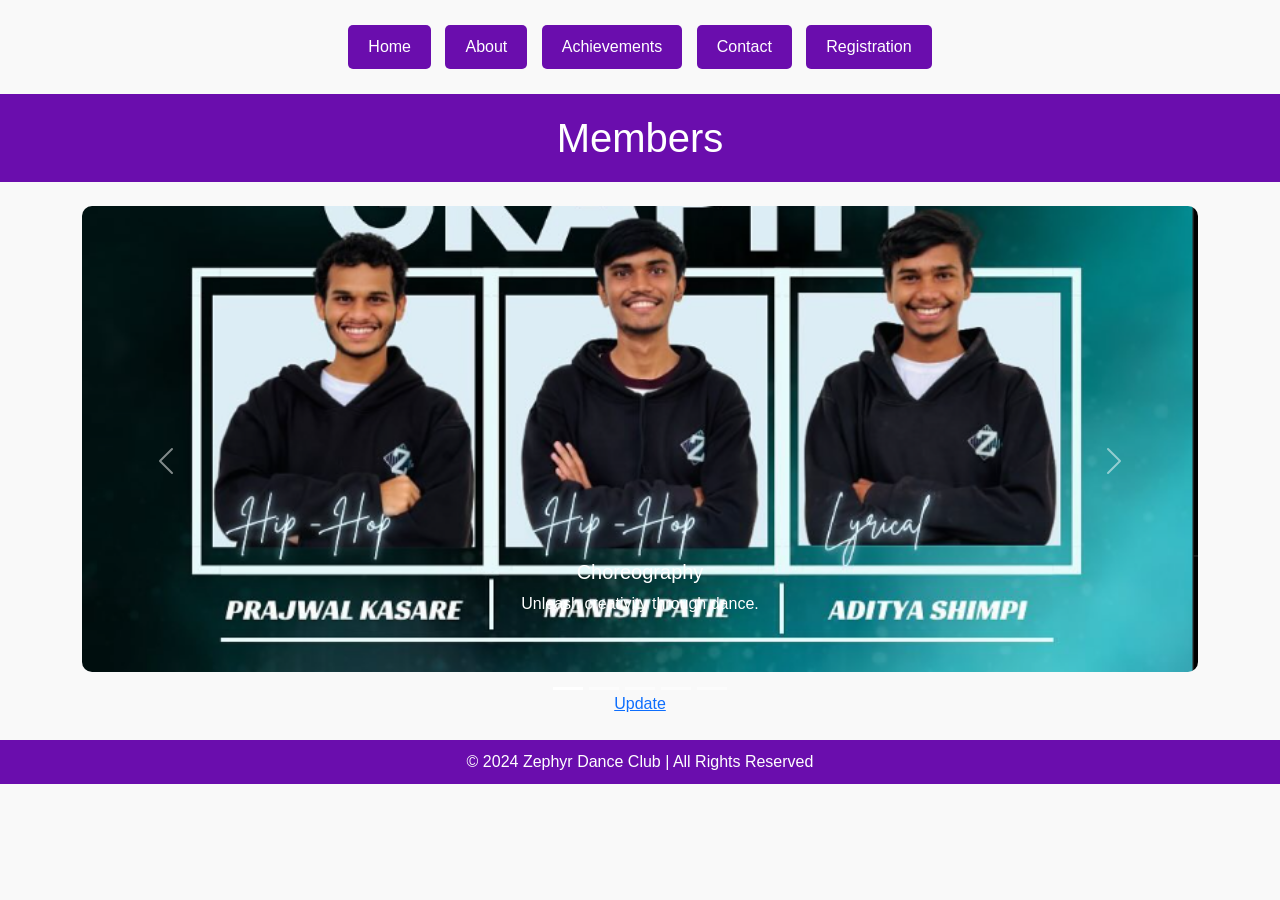
<file: About CSS.html>
<!DOCTYPE html>
<html lang="en">
<head>
    <meta charset="UTF-8">
    <meta name="viewport" content="width=device-width, initial-scale=1.0">
    <title>About Zephyr</title>
    <!-- Bootstrap CSS -->
    <link href="https://cdn.jsdelivr.net/npm/bootstrap@5.3.0-alpha3/dist/css/bootstrap.min.css" rel="stylesheet">
    <style>
        body {
            font-family: Arial, sans-serif;
            margin: 0;
            padding: 0;
            background-color: #f9f9f9;
            color: #333;
        }

        header {
            background-color: #6a0dad;
            color: white;
            padding: 20px;
            text-align: center;
        }

        header h1 {
            margin: 0;
            font-size: 2.5em;
        }

        .carousel img {
            border-radius: 10px;
            max-height: 900px;
            object-fit: cover;
        }

        footer {
            background-color: #6a0dad;
            color: white;
            text-align: center;
            padding: 10px;
            margin-top: 20px;
        }
         /* Navigation Buttons */
         nav {
            margin: 20px auto;
            text-align: center;
        }

        nav button {
            background-color: #6a0dad;
            color: white;
            border: none;
            padding: 10px 20px;
            font-size: 1em;
            margin: 5px;
            cursor: pointer;
            border-radius: 5px;
            transition: background-color 0.3s ease;
        }

        nav button a {
            color: white;
            text-decoration: none;
        }

        nav button:hover {
            background-color: #5a009d;
        }
    </style>
</head>
<body>
    <nav>
        <div class="a">
            <button><a href="Zephyr CSS.html">Home</a></button> 
            <button><a href="About CSS.html">About</a></button> 
            <button><a href="Achievements CSS.html">Achievements</a></button>
            <button><a href="Contact CSS.html">Contact</a></button>
            <button><a href="Registration Jq.html">Registration </a></button>
        </div>
    </nav>

    <header>
        <h1>Members</h1>
    </header>
    <div class="container my-4">
        <!-- Carousel -->
        <div id="zephyrCarousel" class="carousel slide" data-bs-ride="carousel">
            <div class="carousel-indicators">
                <button type="button" data-bs-target="#zephyrCarousel" data-bs-slide-to="0" class="active" aria-current="true" aria-label="Slide 1"></button>
                <button type="button" data-bs-target="#zephyrCarousel" data-bs-slide-to="1" aria-label="Slide 2"></button>
                <button type="button" data-bs-target="#zephyrCarousel" data-bs-slide-to="2" aria-label="Slide 3"></button>
                <button type="button" data-bs-target="#zephyrCarousel" data-bs-slide-to="3" aria-label="Slide 4"></button>
                <button type="button" data-bs-target="#zephyrCarousel" data-bs-slide-to="4" aria-label="Slide 5"></button>
            </div>
            <div class="carousel-inner">
                <div class="carousel-item active">
                    <img src="images/choreography.png" class="d-block w-100 h-200" alt="Choreography">
                    <div class="carousel-caption d-none d-md-block">
                        <h5>Choreography</h5>
                        <p>Unleash creativity through dance.</p>
                    </div>
                </div>
                <div class="carousel-item">
                    <img src="images/choreography2.png" class="d-block w-100 h-200" alt="Choreography">
                    <div class="carousel-caption d-none d-md-block">
                        <h5>Choreography</h5>
                        <p>Unleash creativity through dance.</p>
                    </div>
                </div>
                <div class="carousel-item">
                    <img src="images/coordination.png" class="d-block w-100 h-200" alt="Coordination">
                    <div class="carousel-caption d-none d-md-block">
                        <h5>Coordination</h5>
                        <p>Teamwork makes the dream work.</p>
                    </div>
                </div>
                <div class="carousel-item">
                    <img src="images/finance.png" class="d-block w-100 h-200" alt="Finance">
                    <div class="carousel-caption d-none d-md-block">
                        <h5>Finance</h5>
                        <p>Managing resources for growth.</p>
                    </div>
                </div>
                <div class="carousel-item">
                    <img src="images/college events.png" class="d-block w-100 h-200" alt="College Events">
                    <div class="carousel-caption d-none d-md-block">
                        <h5>College Events</h5>
                        <p>Showcasing talent across VIT.</p>
                    </div>
                </div>
                <div class="carousel-item">
                    <img src="images/social media.png" class="d-block w-100 h-200" alt="Social Media">
                    <div class="carousel-caption d-none d-md-block">
                        <h5>Social Media</h5>
                        <p>Connecting with the world.</p>
                    </div>
                </div>
            </div>
            <button class="carousel-control-prev" type="button" data-bs-target="#zephyrCarousel" data-bs-slide="prev">
                <span class="carousel-control-prev-icon" aria-hidden="true"></span>
                <span class="visually-hidden">Previous</span>
            </button>
            <button class="carousel-control-next" type="button" data-bs-target="#zephyrCarousel" data-bs-slide="next">
                <span class="carousel-control-next-icon" aria-hidden="true"></span>
                <span class="visually-hidden">Next</span>
            </button>

           <nav>
            <div class="a">
             <a href="update.html">Update</a>
            </div>
           </nav>
        </div>
    </div>
    <footer>
        &copy; 2024 Zephyr Dance Club | All Rights Reserved
    </footer>
</body>
</html>
</file>
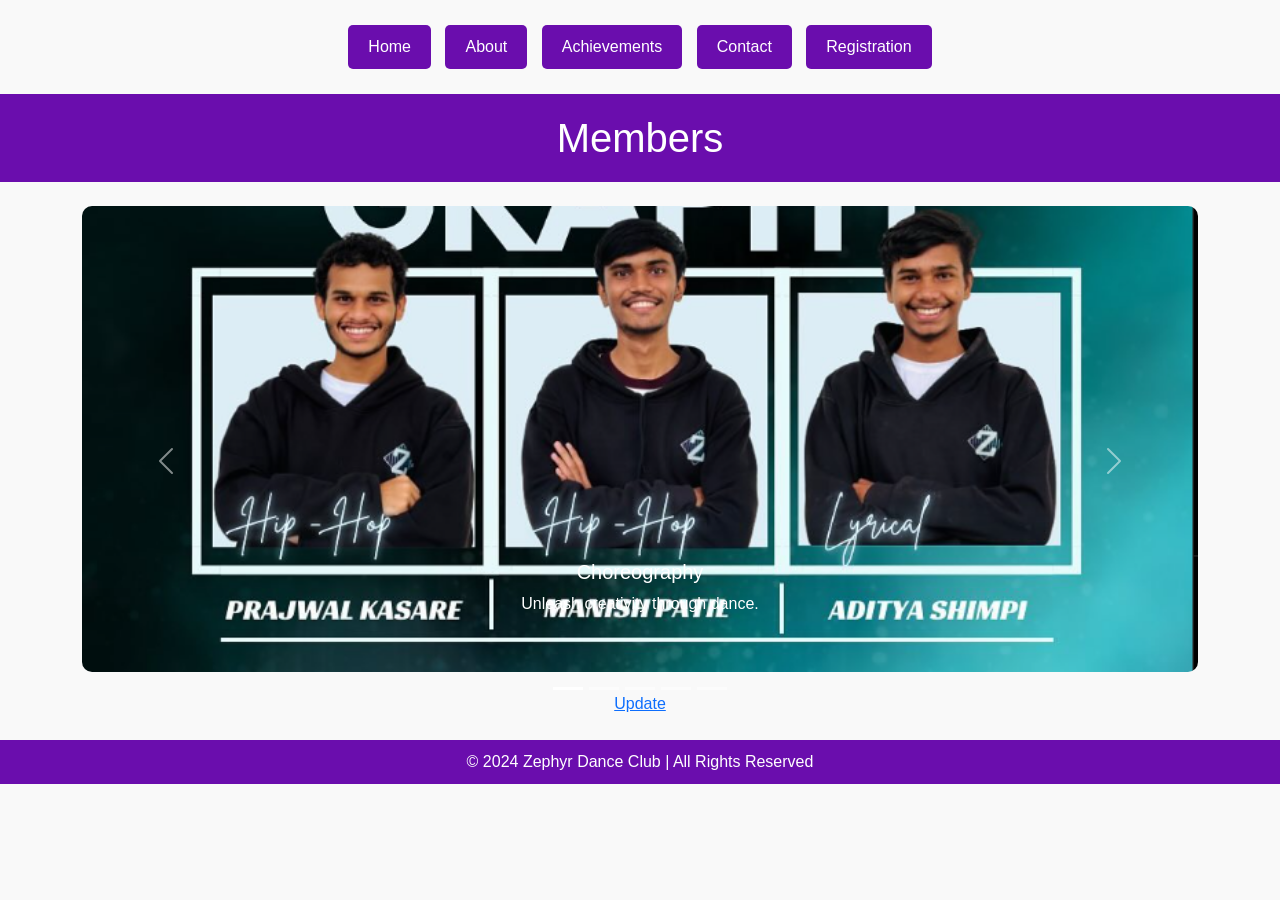
<file: about.html>
<!DOCTYPE html>
<html lang="en">
<head>
    <meta charset="UTF-8">
    <meta name="viewport" content="width=device-width, initial-scale=1.0">
    <title>About Zephyr</title>
    <!-- Bootstrap CSS -->
    <link href="https://cdn.jsdelivr.net/npm/bootstrap@5.3.0-alpha3/dist/css/bootstrap.min.css" rel="stylesheet">
    <style>
        body {
            font-family: Arial, sans-serif;
            margin: 0;
            padding: 0;
            background-color: #f9f9f9;
            color: #333;
        }

        header {
            background-color: #6a0dad;
            color: white;
            padding: 20px;
            text-align: center;
        }

        header h1 {
            margin: 0;
            font-size: 2.5em;
        }

        .carousel img {
            border-radius: 10px;
            max-height: 900px;
            object-fit: cover;
        }

        footer {
            background-color: #6a0dad;
            color: white;
            text-align: center;
            padding: 10px;
            margin-top: 20px;
        }
         /* Navigation Buttons */
         nav {
            margin: 20px auto;
            text-align: center;
        }

        nav button {
            background-color: #6a0dad;
            color: white;
            border: none;
            padding: 10px 20px;
            font-size: 1em;
            margin: 5px;
            cursor: pointer;
            border-radius: 5px;
            transition: background-color 0.3s ease;
        }

        nav button a {
            color: white;
            text-decoration: none;
        }

        nav button:hover {
            background-color: #5a009d;
        }
    </style>
</head>
<body>
    <nav>
        <div class="a">
            <button><a href="index.html">Home</a></button> 
            <button><a href="about.html">About</a></button> 
            <button><a href="achievements.html">Achievements</a></button>
            <button><a href="contact.html">Contact</a></button>
            <button><a href="registration.html">Registration </a></button>
        </div>
    </nav>

    <header>
        <h1>Members</h1>
    </header>
    <div class="container my-4">
        <!-- Carousel -->
        <div id="zephyrCarousel" class="carousel slide" data-bs-ride="carousel">
            <div class="carousel-indicators">
                <button type="button" data-bs-target="#zephyrCarousel" data-bs-slide-to="0" class="active" aria-current="true" aria-label="Slide 1"></button>
                <button type="button" data-bs-target="#zephyrCarousel" data-bs-slide-to="1" aria-label="Slide 2"></button>
                <button type="button" data-bs-target="#zephyrCarousel" data-bs-slide-to="2" aria-label="Slide 3"></button>
                <button type="button" data-bs-target="#zephyrCarousel" data-bs-slide-to="3" aria-label="Slide 4"></button>
                <button type="button" data-bs-target="#zephyrCarousel" data-bs-slide-to="4" aria-label="Slide 5"></button>
            </div>
            <div class="carousel-inner">
                <div class="carousel-item active">
                    <img src="images/choreography.png" class="d-block w-100 h-200" alt="Choreography">
                    <div class="carousel-caption d-none d-md-block">
                        <h5>Choreography</h5>
                        <p>Unleash creativity through dance.</p>
                    </div>
                </div>
                <div class="carousel-item">
                    <img src="images/choreography2.png" class="d-block w-100 h-200" alt="Choreography">
                    <div class="carousel-caption d-none d-md-block">
                        <h5>Choreography</h5>
                        <p>Unleash creativity through dance.</p>
                    </div>
                </div>
                <div class="carousel-item">
                    <img src="images/coordination.png" class="d-block w-100 h-200" alt="Coordination">
                    <div class="carousel-caption d-none d-md-block">
                        <h5>Coordination</h5>
                        <p>Teamwork makes the dream work.</p>
                    </div>
                </div>
                <div class="carousel-item">
                    <img src="images/finance.png" class="d-block w-100 h-200" alt="Finance">
                    <div class="carousel-caption d-none d-md-block">
                        <h5>Finance</h5>
                        <p>Managing resources for growth.</p>
                    </div>
                </div>
                <div class="carousel-item">
                    <img src="images/college events.png" class="d-block w-100 h-200" alt="College Events">
                    <div class="carousel-caption d-none d-md-block">
                        <h5>College Events</h5>
                        <p>Showcasing talent across VIT.</p>
                    </div>
                </div>
                <div class="carousel-item">
                    <img src="images/social media.png" class="d-block w-100 h-200" alt="Social Media">
                    <div class="carousel-caption d-none d-md-block">
                        <h5>Social Media</h5>
                        <p>Connecting with the world.</p>
                    </div>
                </div>
            </div>
            <button class="carousel-control-prev" type="button" data-bs-target="#zephyrCarousel" data-bs-slide="prev">
                <span class="carousel-control-prev-icon" aria-hidden="true"></span>
                <span class="visually-hidden">Previous</span>
            </button>
            <button class="carousel-control-next" type="button" data-bs-target="#zephyrCarousel" data-bs-slide="next">
                <span class="carousel-control-next-icon" aria-hidden="true"></span>
                <span class="visually-hidden">Next</span>
            </button>

           <nav>
            <div class="a">
             <a href="update.html">Update</a>
            </div>
           </nav>
        </div>
    </div>
    <footer>
        &copy; 2024 Zephyr Dance Club | All Rights Reserved
    </footer>
</body>
</html>
</file>
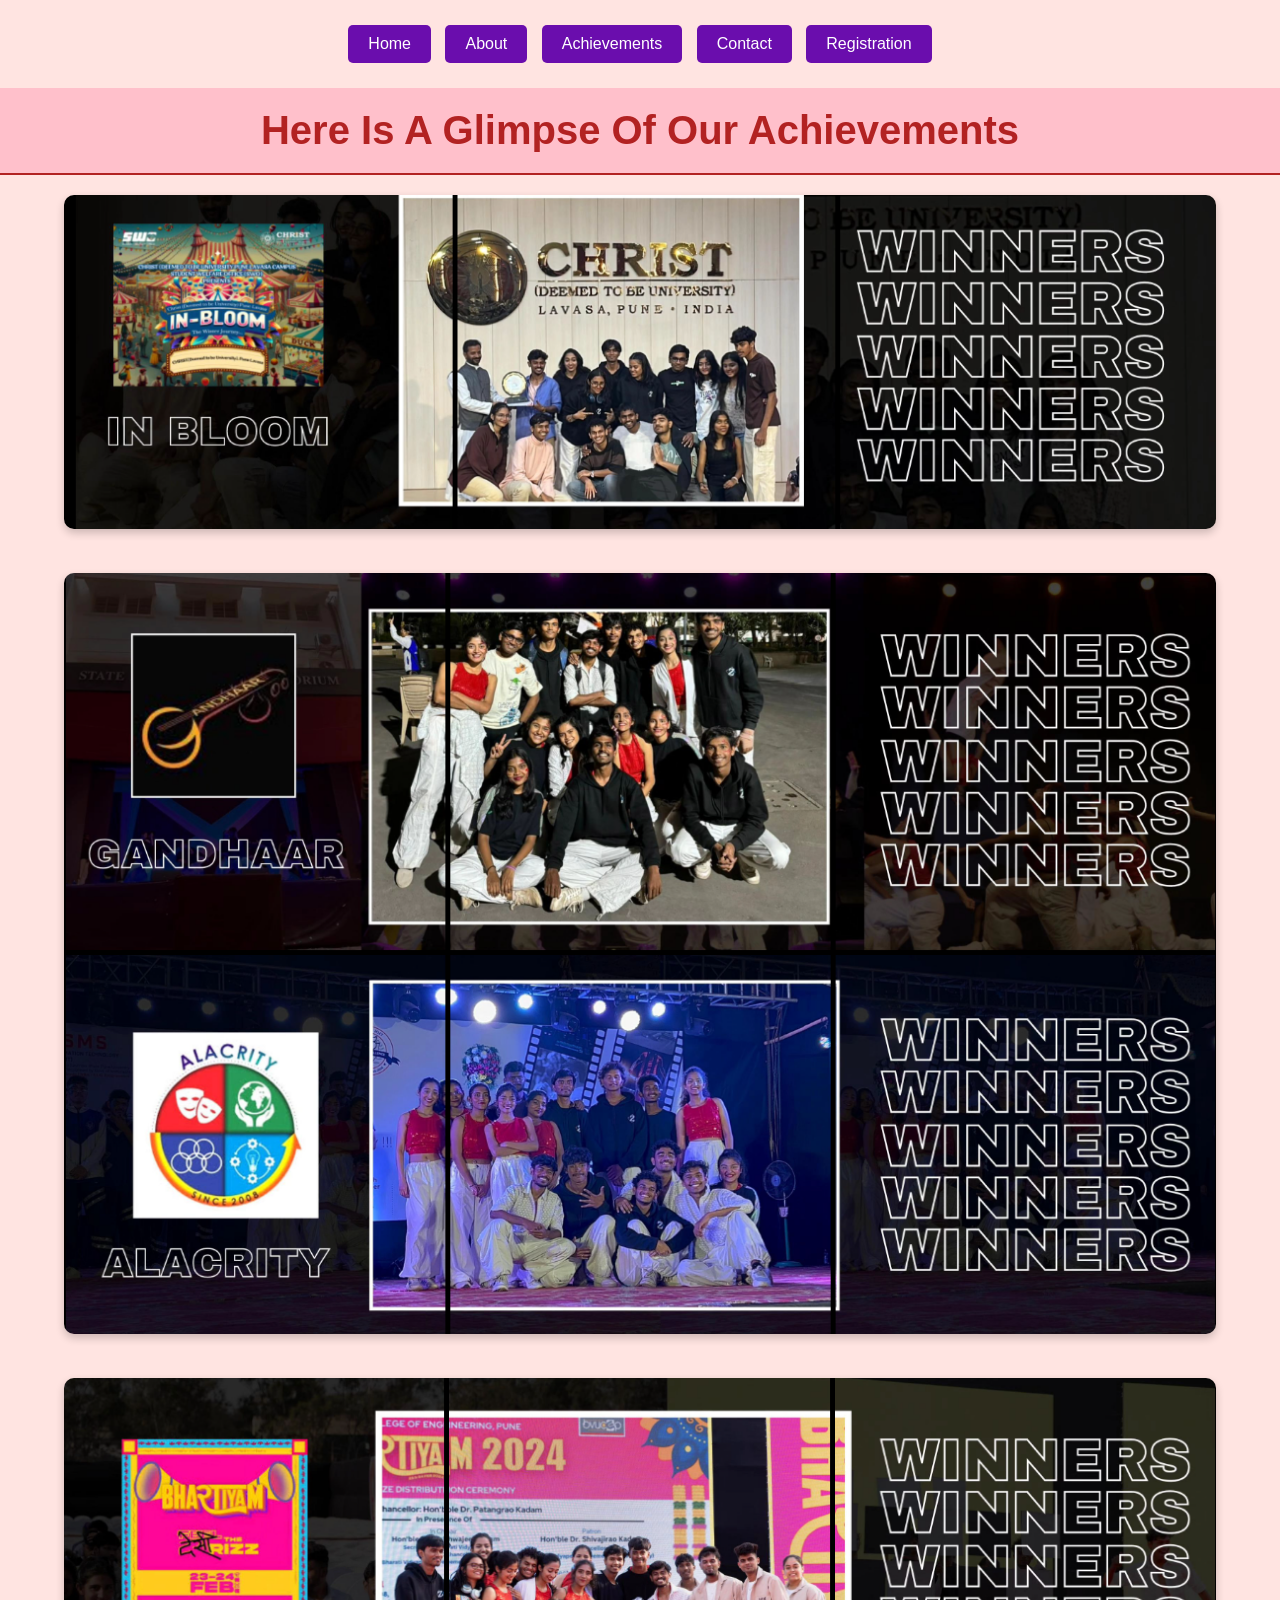
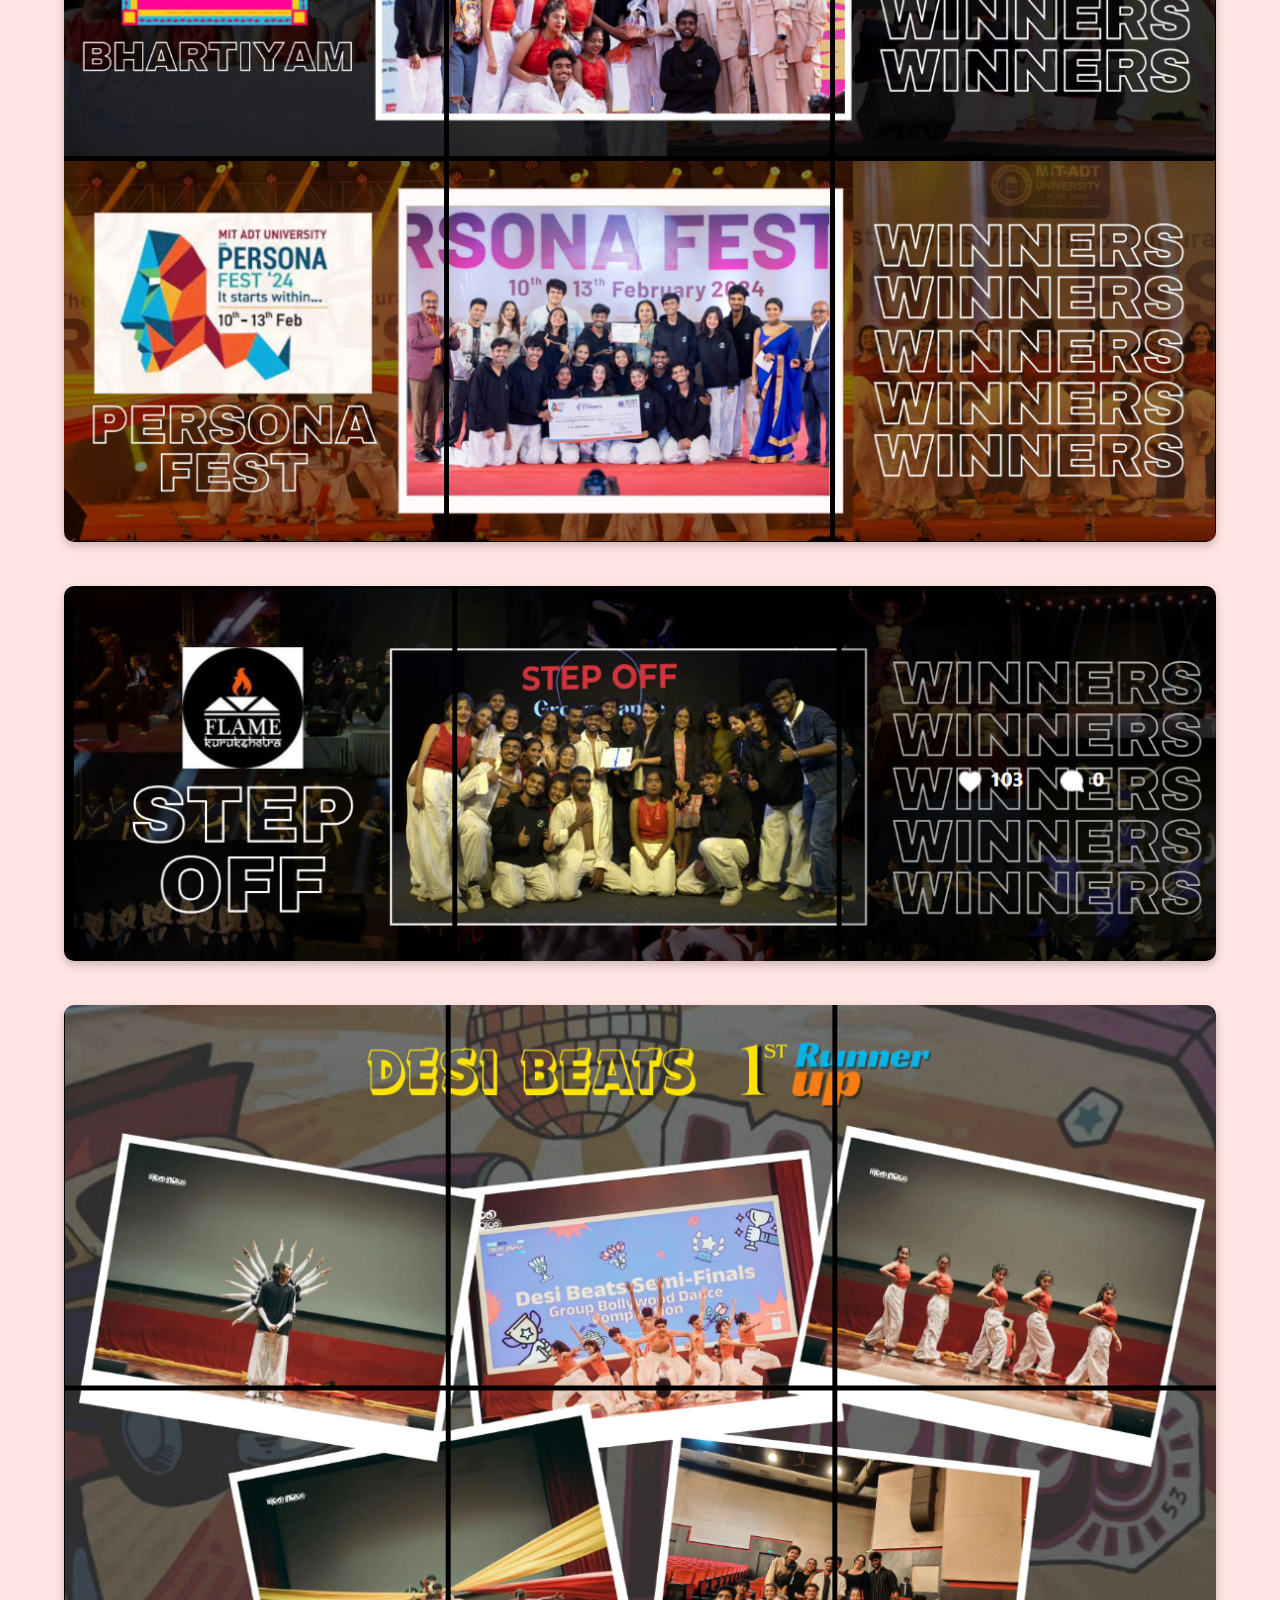
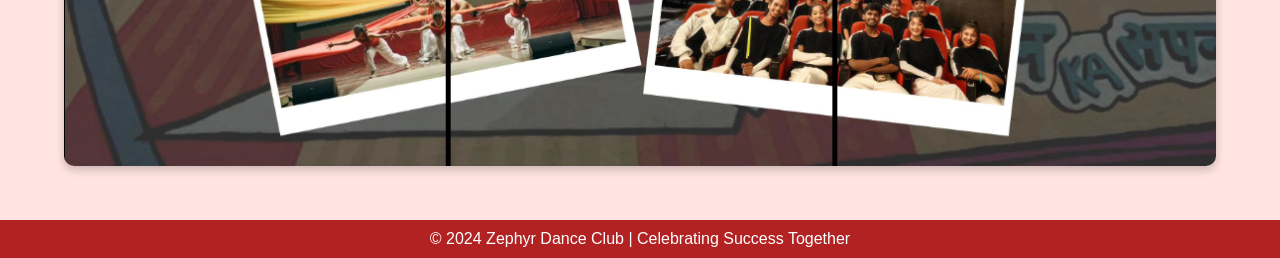
<file: Achievements CSS.html>
<!DOCTYPE html>
<html lang="en">
<head>
    <meta charset="UTF-8">
    <meta name="viewport" content="width=device-width, initial-scale=1.0">
    <title>Achievements</title>
    <style>
        /* General Styles */
        body {
            font-family: Arial, sans-serif;
            margin: 0;
            padding: 0;
            background-color: #ffe4e1; 
            color: #333; 
            text-align: center;
        }

        /* Header Styles */
        h1 {
            font-size: 2.5em;
            color: #b22222; 
            background-color: #ffc0cb; 
            padding: 20px;
            margin: 0;
            border-bottom: 2px solid #b22222;
        }

        /* Image Styling */
        img {
            margin: 20px;
            max-width: 90%; 
            height: auto; 
            border-radius: 10px;
            box-shadow: 0px 4px 8px rgba(0, 0, 0, 0.2);
            transition: transform 0.3s ease, box-shadow 0.3s ease;
        }

        img:hover {
            transform: scale(1.05); /* Slight zoom on hover */
            box-shadow: 0px 8px 16px rgba(0, 0, 0, 0.3);
        }

        /* Footer Styles */
        footer {
            margin-top: 30px;
            padding: 10px;
            background-color: #b22222; 
            color: white;
            font-size: 1em;
        }
         /* Navigation Buttons */
         nav {
            margin: 20px auto;
            text-align: center;
        }

        nav button {
            background-color: #6a0dad;
            color: white;
            border: none;
            padding: 10px 20px;
            font-size: 1em;
            margin: 5px;
            cursor: pointer;
            border-radius: 5px;
            transition: background-color 0.3s ease;
        }

        nav button a {
            color: white;
            text-decoration: none;
        }

        nav button:hover {
            background-color: #5a009d;
        }
    </style>
</head>
<body>
    <nav>
        <div class="a">
            <button><a href="Zephyr CSS.html">Home</a></button> 
            <button><a href="About CSS.html">About</a></button> 
            <button><a href="Achievements CSS.html">Achievements</a></button>
            <button><a href="Contact CSS.html">Contact</a></button>
            <button><a href="Registration Jq.html">Registration </a></button>
        </div>
    </nav>

    <h1>Here Is A Glimpse Of Our Achievements</h1>
    <div class="images">
        <img src="images/a1.png" alt="Achievement 1">
        <img src="images/a2.png" alt="Achievement 2">
        <img src="images/a3.png" alt="Achievement 3">
        <img src="images/a4.png" alt="Achievement 4">
        <img src="images/a5.png" alt="Achievement 5">
    </div>
    <footer>
        &copy; 2024 Zephyr Dance Club | Celebrating Success Together
    </footer>
</body>
</html>
</file>
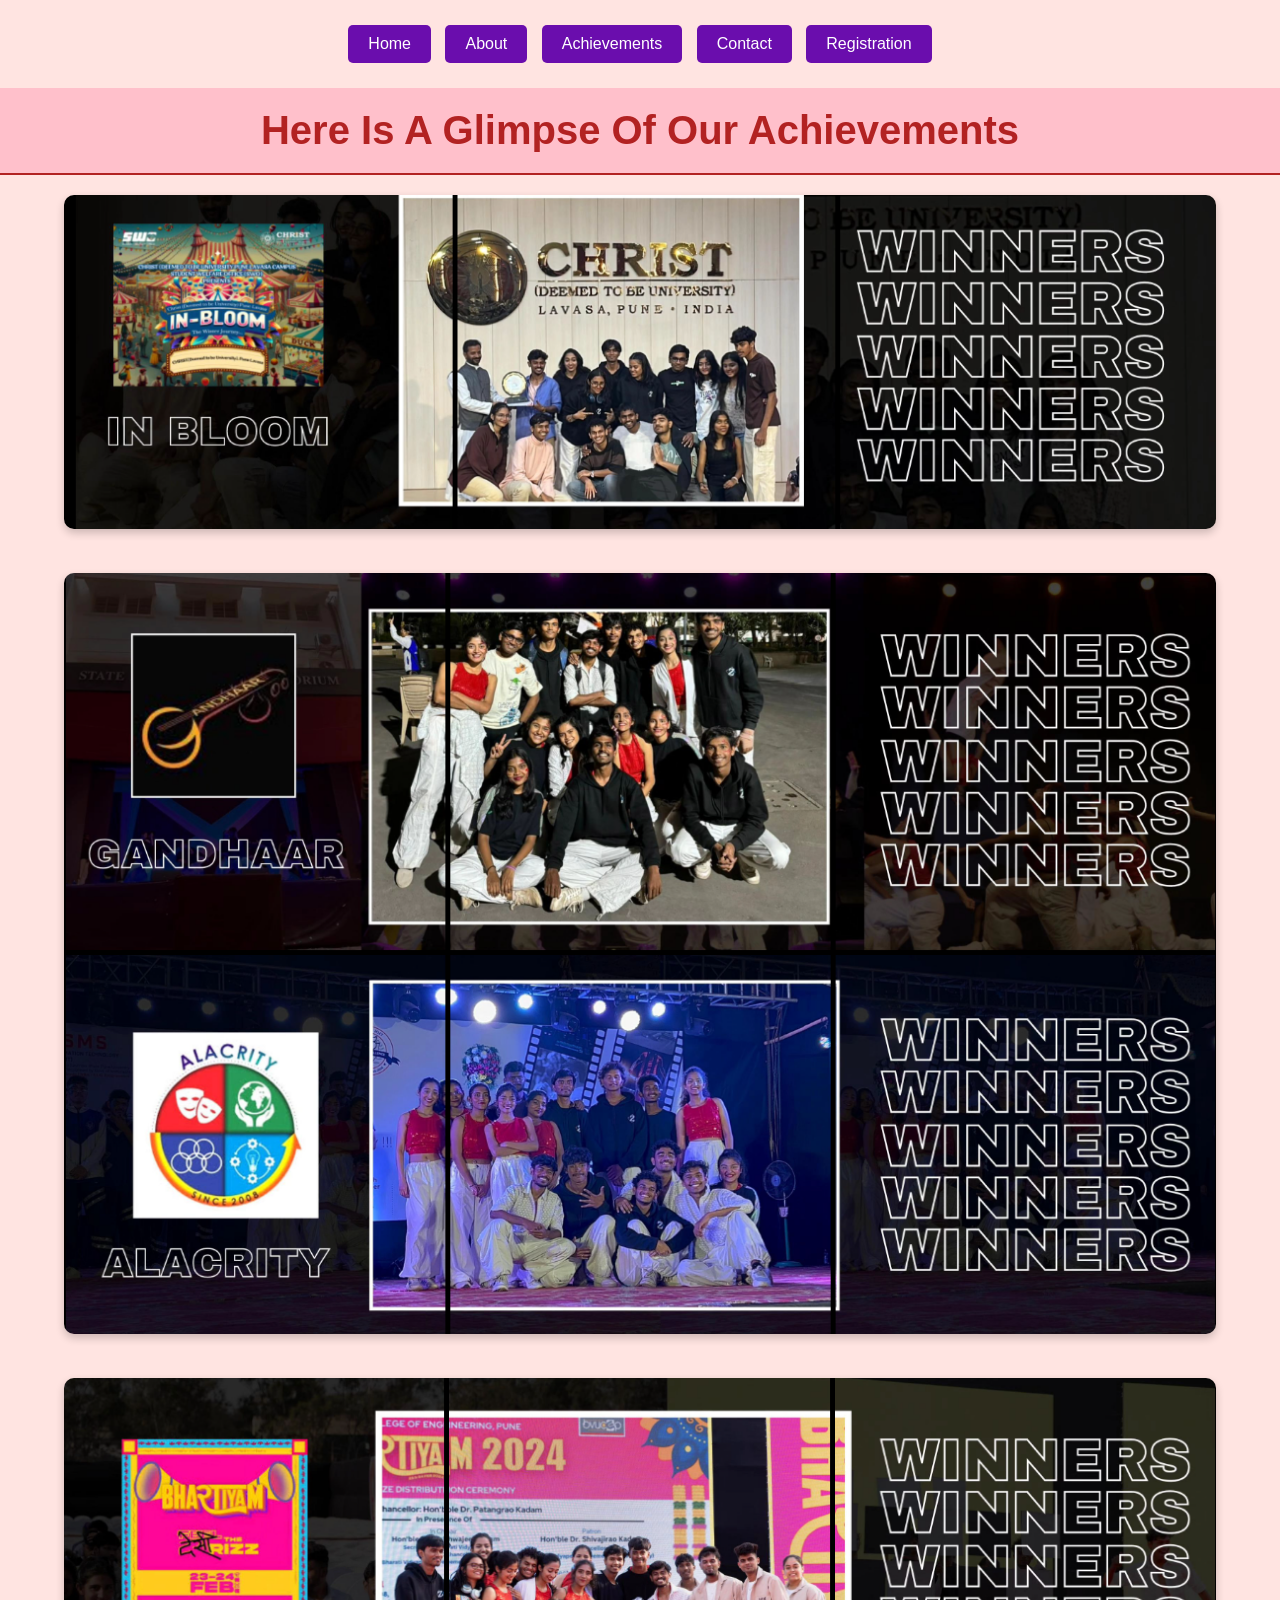
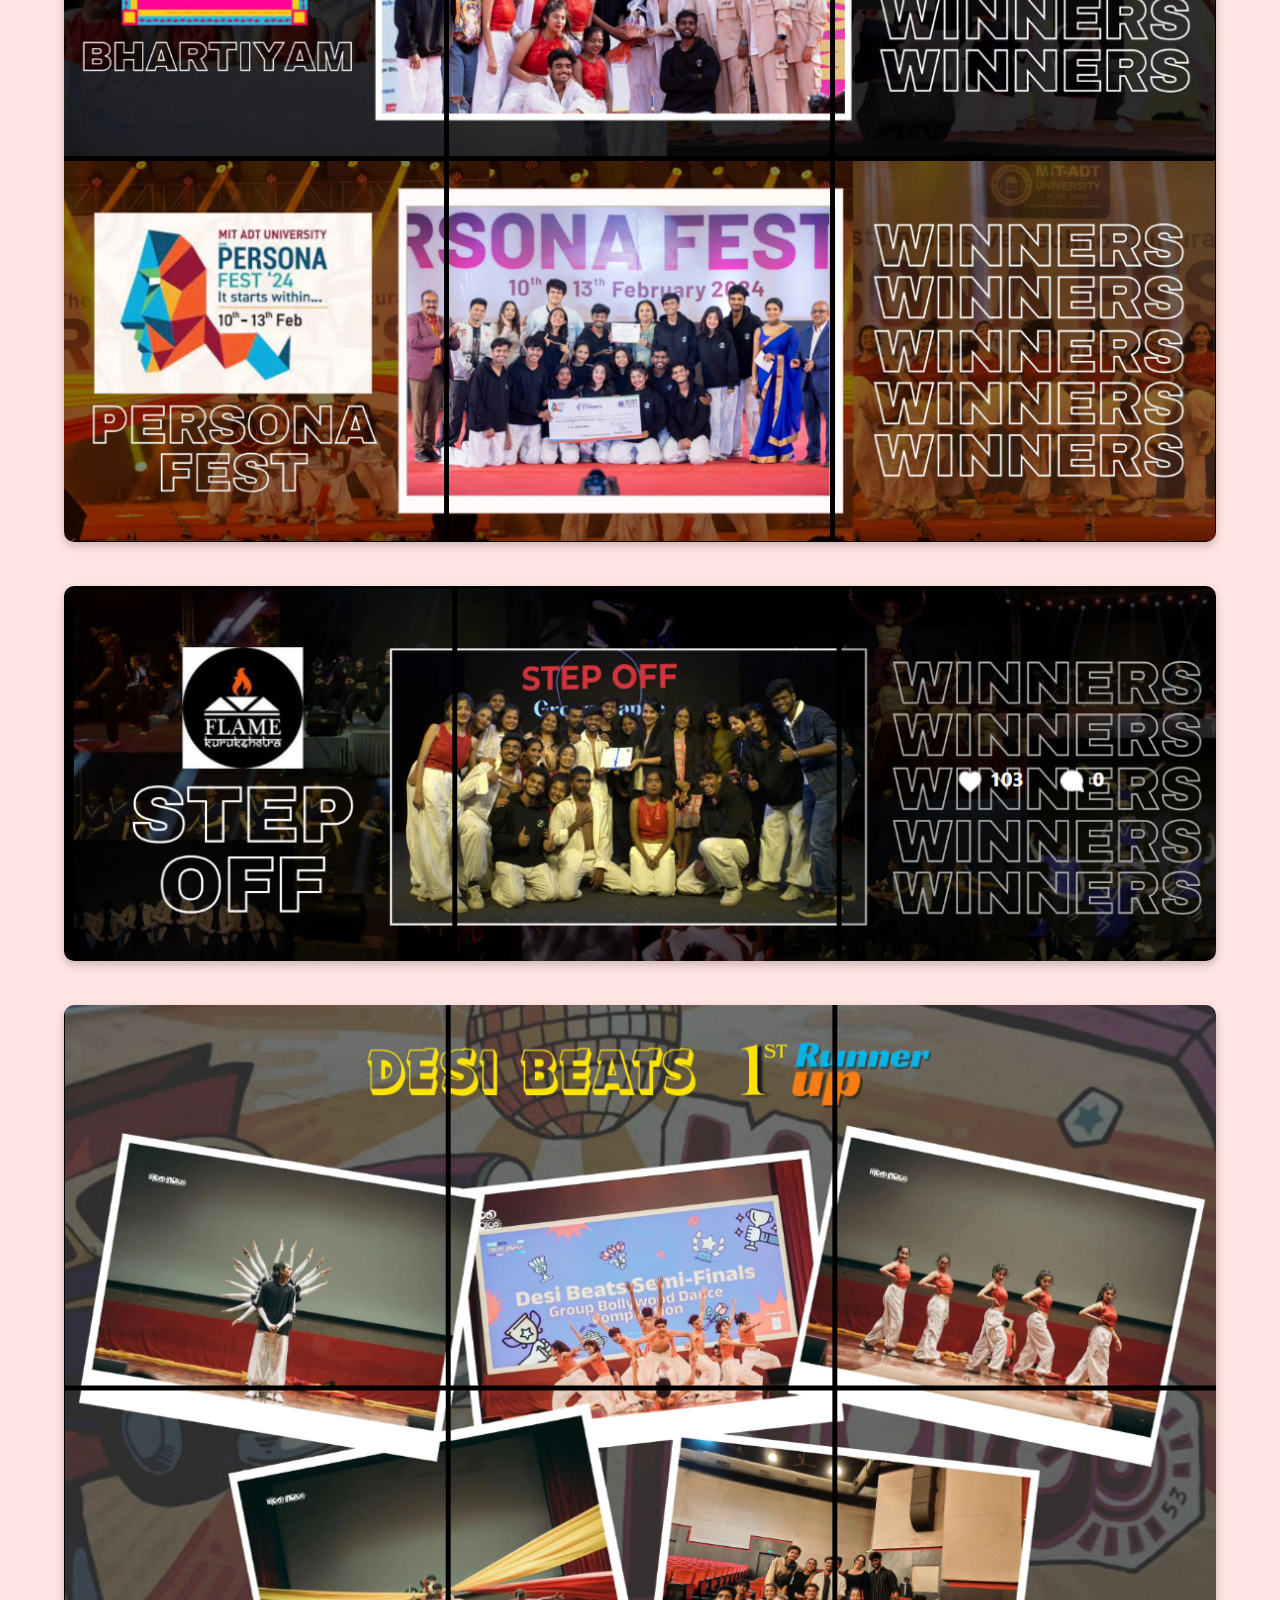
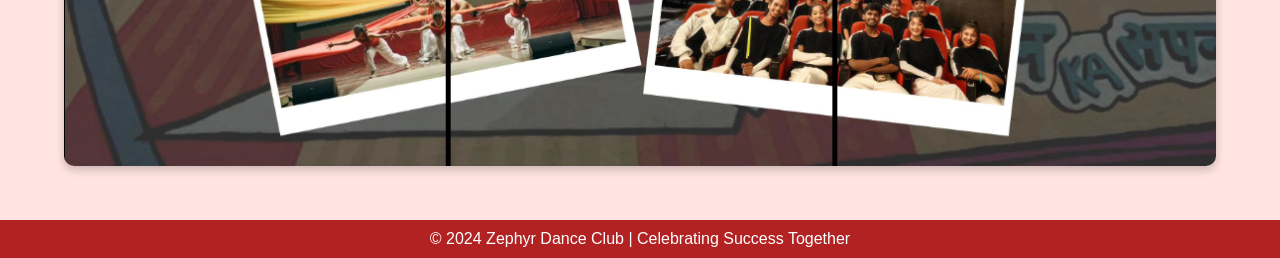
<file: achievements.html>
<!DOCTYPE html>
<html lang="en">
<head>
    <meta charset="UTF-8">
    <meta name="viewport" content="width=device-width, initial-scale=1.0">
    <title>Achievements</title>
    <style>
        /* General Styles */
        body {
            font-family: Arial, sans-serif;
            margin: 0;
            padding: 0;
            background-color: #ffe4e1; 
            color: #333; 
            text-align: center;
        }

        /* Header Styles */
        h1 {
            font-size: 2.5em;
            color: #b22222; 
            background-color: #ffc0cb; 
            padding: 20px;
            margin: 0;
            border-bottom: 2px solid #b22222;
        }

        /* Image Styling */
        img {
            margin: 20px;
            max-width: 90%; 
            height: auto; 
            border-radius: 10px;
            box-shadow: 0px 4px 8px rgba(0, 0, 0, 0.2);
            transition: transform 0.3s ease, box-shadow 0.3s ease;
        }

        img:hover {
            transform: scale(1.05); /* Slight zoom on hover */
            box-shadow: 0px 8px 16px rgba(0, 0, 0, 0.3);
        }

        /* Footer Styles */
        footer {
            margin-top: 30px;
            padding: 10px;
            background-color: #b22222; 
            color: white;
            font-size: 1em;
        }
         /* Navigation Buttons */
         nav {
            margin: 20px auto;
            text-align: center;
        }

        nav button {
            background-color: #6a0dad;
            color: white;
            border: none;
            padding: 10px 20px;
            font-size: 1em;
            margin: 5px;
            cursor: pointer;
            border-radius: 5px;
            transition: background-color 0.3s ease;
        }

        nav button a {
            color: white;
            text-decoration: none;
        }

        nav button:hover {
            background-color: #5a009d;
        }
    </style>
</head>
<body>
    <nav>
        <div class="a">
            <button><a href="index.html">Home</a></button> 
            <button><a href="about.html">About</a></button> 
            <button><a href="achievements.html">Achievements</a></button>
            <button><a href="contact.html">Contact</a></button>
            <button><a href="registration.html">Registration </a></button>
        </div>
    </nav>

    <h1>Here Is A Glimpse Of Our Achievements</h1>
    <div class="images">
        <img src="images/a1.png" alt="Achievement 1">
        <img src="images/a2.png" alt="Achievement 2">
        <img src="images/a3.png" alt="Achievement 3">
        <img src="images/a4.png" alt="Achievement 4">
        <img src="images/a5.png" alt="Achievement 5">
    </div>
    <footer>
        &copy; 2024 Zephyr Dance Club | Celebrating Success Together
    </footer>
</body>
</html>
</file>
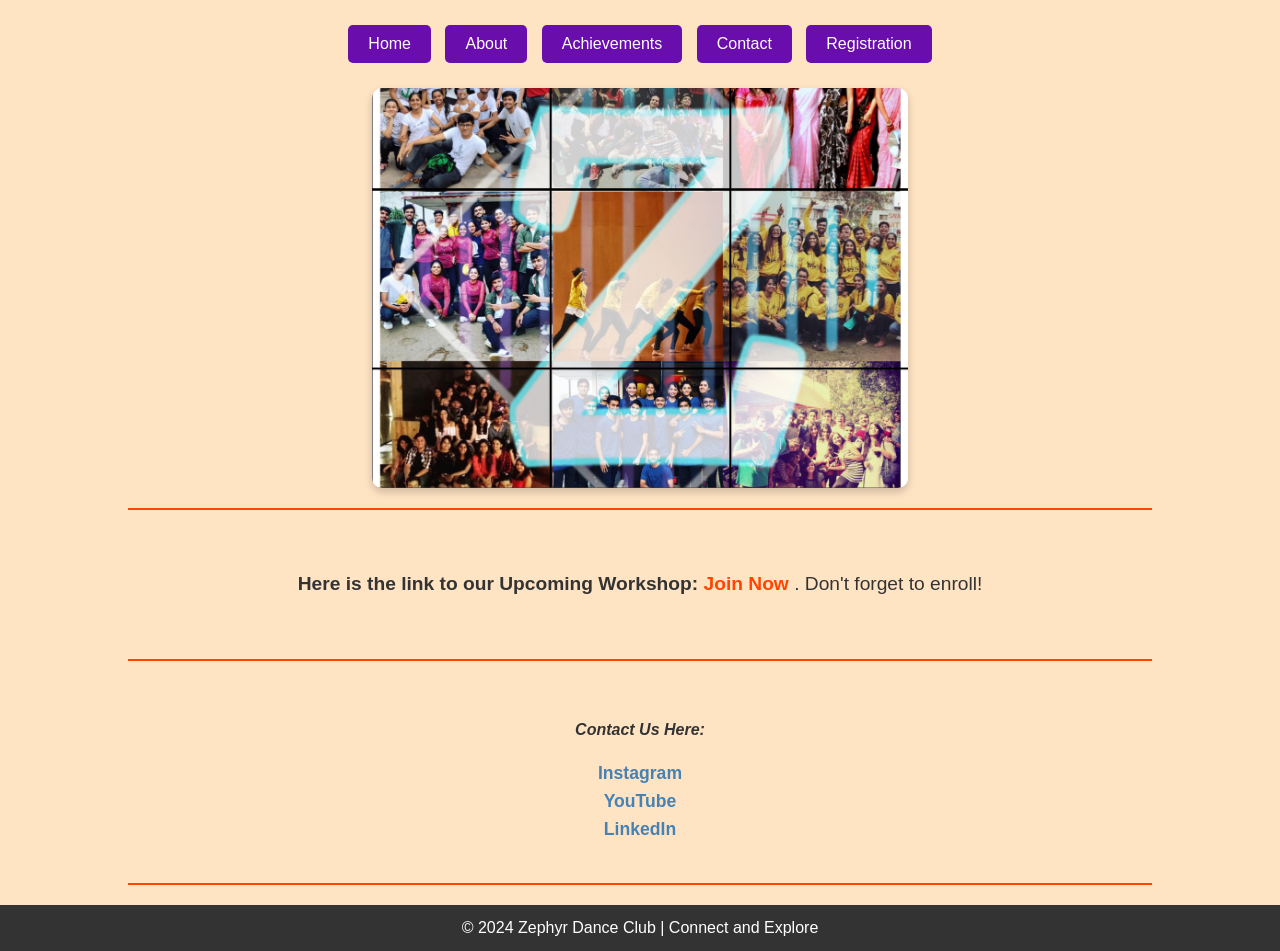
<file: Contact CSS.html>
<!DOCTYPE html>
<html lang="en">
<head>
    <meta charset="UTF-8">
    <meta name="viewport" content="width=device-width, initial-scale=1.0">
    <title>Contact</title>
    <style>
        /* General Styles */
        body {
            font-family: Arial, sans-serif;
            margin: 0;
            padding: 0;
            background-color: #ffe4c4; 
            color: #333;
            line-height: 1.6;
        }

        /* Centered Header Image */
        .header-img {
            display: block;
            margin: 20px auto;
            border-radius: 10px;
            box-shadow: 0px 4px 8px rgba(0, 0, 0, 0.2);
        }

        /* Text Content Styling */
        .content {
            text-align: center;
            padding: 20px;
        }

        .content p {
            font-size: 1.2em;
        }

        .content a {
            color: #ff4500; 
            text-decoration: none;
            font-weight: bold;
        }

        .content a:hover {
            text-decoration: underline;
        }

        /* Contact Links */
        .contact-section {
            padding: 20px;
        }

        .contact-section a {
            color: #4682b4; 
            text-decoration: none;
            font-size: 1.1em;
            font-weight: bold;
        }

        .contact-section a:hover {
            text-decoration: underline;
            color: #4169e1;
        }

        /* Horizontal Line Styling */
        hr {
            border: none;
            border-top: 2px solid #ff4500; 
            margin: 20px auto;
            width: 80%;
        }

        /* Footer */
        footer {
            text-align: center;
            padding: 10px;
            background-color: #333;
            color: white;
            font-size: 1em;
        }
         /* Navigation Buttons */
         nav {
            margin: 20px auto;
            text-align: center;
        }

        nav button {
            background-color: #6a0dad;
            color: white;
            border: none;
            padding: 10px 20px;
            font-size: 1em;
            margin: 5px;
            cursor: pointer;
            border-radius: 5px;
            transition: background-color 0.3s ease;
        }

        nav button a {
            color: white;
            text-decoration: none;
        }

        nav button:hover {
            background-color: #5a009d;
        }
    </style>
</head>
<body>
    <nav>
        <div class="a">
            <button><a href="Zephyr CSS.html">Home</a></button> 
            <button><a href="About CSS.html">About</a></button> 
            <button><a href="Achievements CSS.html">Achievements</a></button>
            <button><a href="Contact CSS.html">Contact</a></button>
            <button><a href="Registration Jq.html">Registration </a></button>
        </div>
    </nav>

    <img src="images/Z.png" alt="Zephyr Logo" class="header-img" height="400">
    <hr>
    <div class="content">
        <p><b>Here is the link to our Upcoming Workshop: </b>
        <a href="https://docs.google.com/forms/d/e/1FAIpQLSf8W754knKqJW4TbRoGit4x6J5ZzAMlxIdg7WrNM5xKt3FliA/closedform" target="_blank">
            Join Now
        </a>. Don't forget to enroll!</p>
    </div>
    <hr>
    <div align="center" class="contact-section">
        <p><b><i>Contact Us Here:</i></b></p>
        <a href="https://www.instagram.com/vit_zephyr/" target="_blank">Instagram</a><br>
        <a href="https://www.youtube.com/@vitzephyrofficial948" target="_blank">YouTube</a><br>
        <a href="https://in.linkedin.com/company/vit-zephyr" target="_blank">LinkedIn</a>
    </div>
    <hr>
    <footer>
        &copy; 2024 Zephyr Dance Club | Connect and Explore
    </footer>
</body>
</html>
</file>
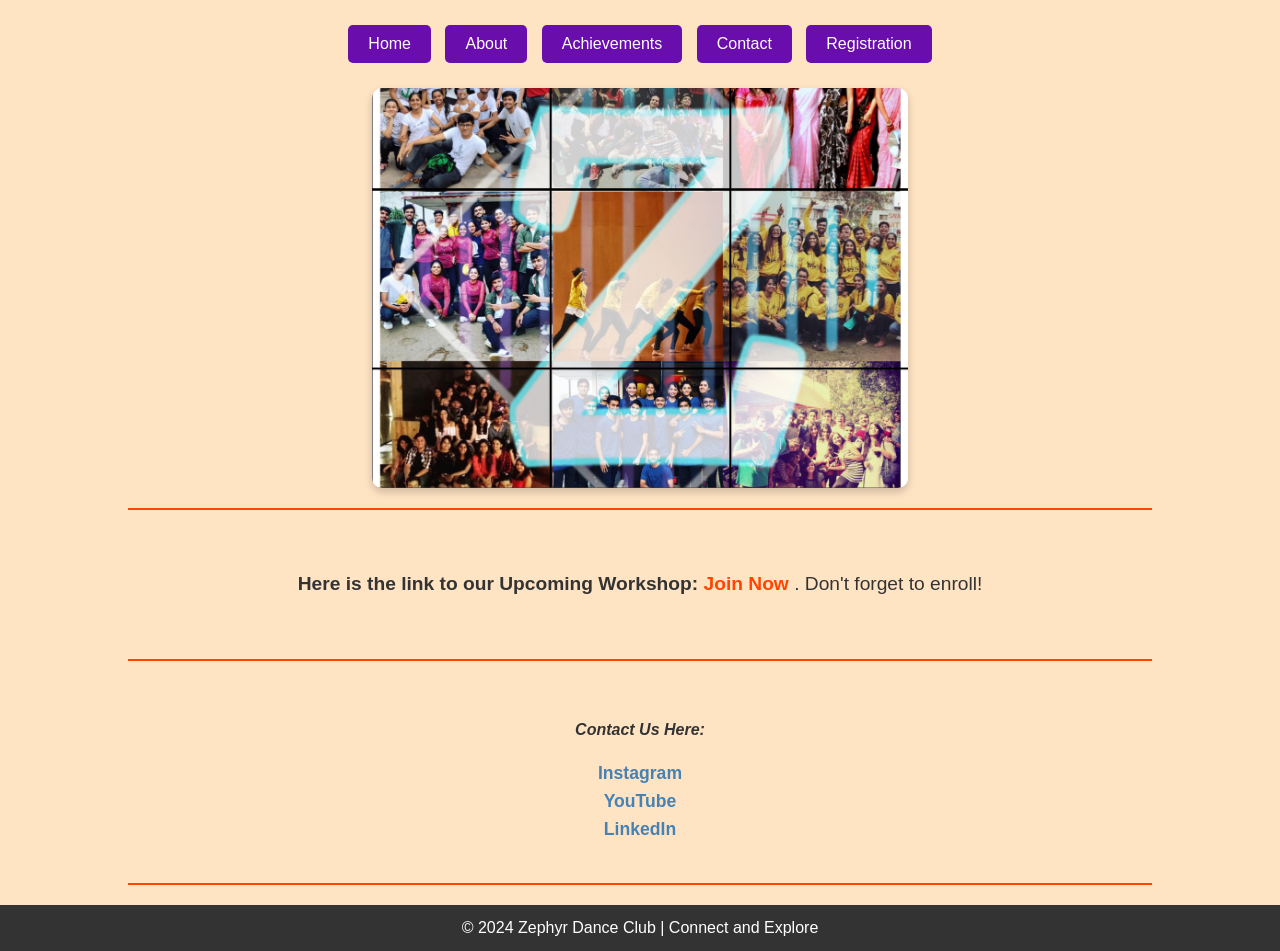
<file: contact.html>
<!DOCTYPE html>
<html lang="en">
<head>
    <meta charset="UTF-8">
    <meta name="viewport" content="width=device-width, initial-scale=1.0">
    <title>Contact</title>
    <style>
        /* General Styles */
        body {
            font-family: Arial, sans-serif;
            margin: 0;
            padding: 0;
            background-color: #ffe4c4; 
            color: #333;
            line-height: 1.6;
        }

        /* Centered Header Image */
        .header-img {
            display: block;
            margin: 20px auto;
            border-radius: 10px;
            box-shadow: 0px 4px 8px rgba(0, 0, 0, 0.2);
        }

        /* Text Content Styling */
        .content {
            text-align: center;
            padding: 20px;
        }

        .content p {
            font-size: 1.2em;
        }

        .content a {
            color: #ff4500; 
            text-decoration: none;
            font-weight: bold;
        }

        .content a:hover {
            text-decoration: underline;
        }

        /* Contact Links */
        .contact-section {
            padding: 20px;
        }

        .contact-section a {
            color: #4682b4; 
            text-decoration: none;
            font-size: 1.1em;
            font-weight: bold;
        }

        .contact-section a:hover {
            text-decoration: underline;
            color: #4169e1;
        }

        /* Horizontal Line Styling */
        hr {
            border: none;
            border-top: 2px solid #ff4500; 
            margin: 20px auto;
            width: 80%;
        }

        /* Footer */
        footer {
            text-align: center;
            padding: 10px;
            background-color: #333;
            color: white;
            font-size: 1em;
        }
         /* Navigation Buttons */
         nav {
            margin: 20px auto;
            text-align: center;
        }

        nav button {
            background-color: #6a0dad;
            color: white;
            border: none;
            padding: 10px 20px;
            font-size: 1em;
            margin: 5px;
            cursor: pointer;
            border-radius: 5px;
            transition: background-color 0.3s ease;
        }

        nav button a {
            color: white;
            text-decoration: none;
        }

        nav button:hover {
            background-color: #5a009d;
        }
    </style>
</head>
<body>
    <nav>
        <div class="a">
            <button><a href="index.html">Home</a></button> 
            <button><a href="about.html">About</a></button> 
            <button><a href="achievements.html">Achievements</a></button>
            <button><a href="contact.html">Contact</a></button>
            <button><a href="registration.html">Registration </a></button>
        </div>
    </nav>

    <img src="images/Z.png" alt="Zephyr Logo" class="header-img" height="400">
    <hr>
    <div class="content">
        <p><b>Here is the link to our Upcoming Workshop: </b>
        <a href="https://docs.google.com/forms/d/e/1FAIpQLSf8W754knKqJW4TbRoGit4x6J5ZzAMlxIdg7WrNM5xKt3FliA/closedform" target="_blank">
            Join Now
        </a>. Don't forget to enroll!</p>
    </div>
    <hr>
    <div align="center" class="contact-section">
        <p><b><i>Contact Us Here:</i></b></p>
        <a href="https://www.instagram.com/vit_zephyr/" target="_blank">Instagram</a><br>
        <a href="https://www.youtube.com/@vitzephyrofficial948" target="_blank">YouTube</a><br>
        <a href="https://in.linkedin.com/company/vit-zephyr" target="_blank">LinkedIn</a>
    </div>
    <hr>
    <footer>
        &copy; 2024 Zephyr Dance Club | Connect and Explore
    </footer>
</body>
</html>
</file>
